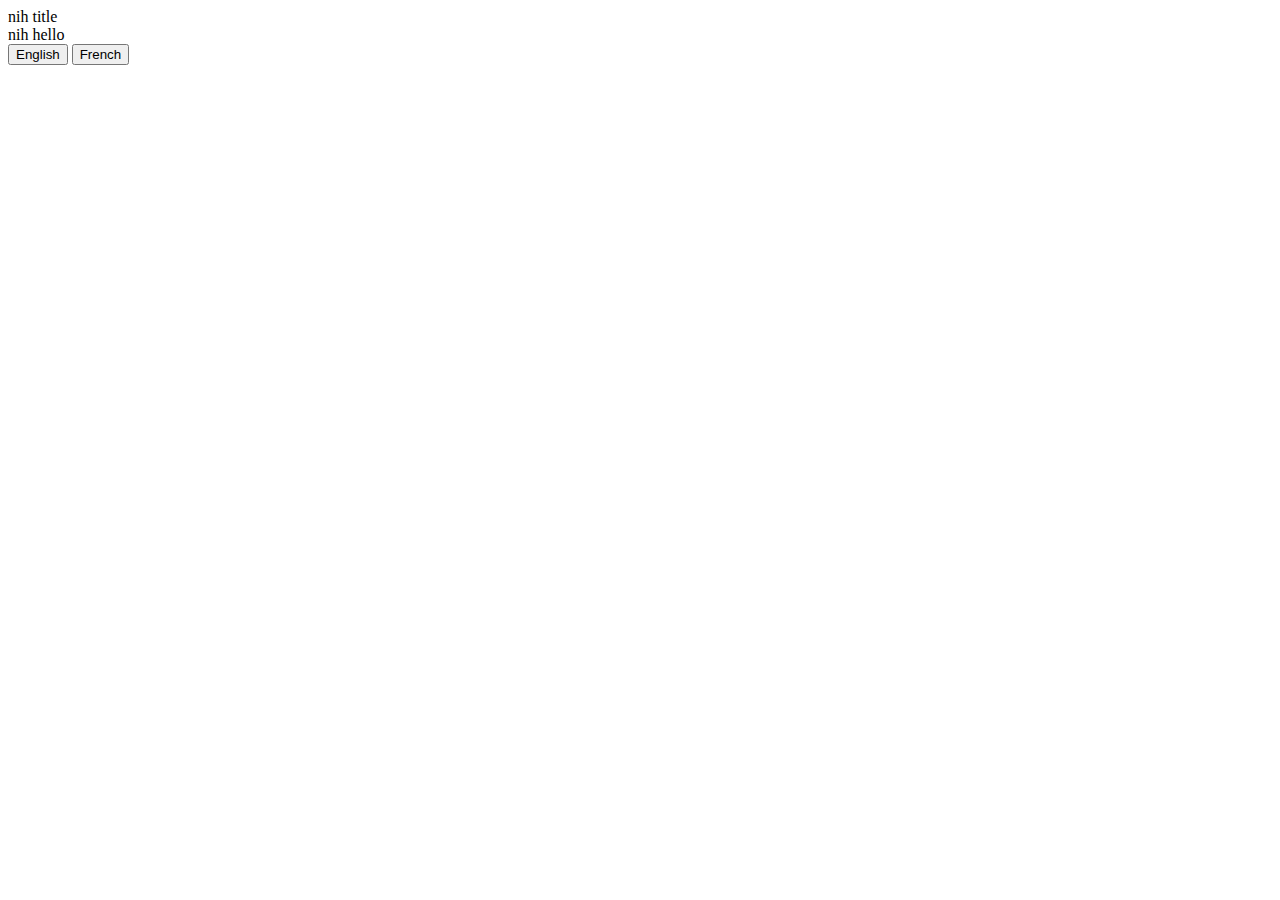
<file: index.html>
<!DOCTYPE html>
<html>
<head>
<title></title>
</head>
<body>











<div data-bind="text:translator.translate('title')"></div>
<div data-bind="text:translator.translate('hello')"></div>

<input class='ln-switcher' data-ln="zh" data-bind="click:switchLanguage" type="button" value="Chinese"/>
<input class='ln-switcher' data-ln="en" data-bind="click:switchLanguage" type="button" value="English"/>
<input class='ln-switcher' data-ln="fr" data-bind="click:switchLanguage" type="button" value="French"/>

<script src="http://ajax.googleapis.com/ajax/libs/jquery/1.10.2/jquery.min.js" type="text/javascript"></script>
<script src="js/knockout-2.3.0.js" type="text/javascript"></script>
<script src="js/knockout.mapping.js" type="text/javascript"></script>
<script src="js/Namespace.js" type="text/javascript"></script>
<script src="js/jquery.cookie.js" type="text/javascript"></script>
<script src="js/global.js" type="text/javascript"></script>
<script src="js/resources.js" type="text/javascript"></script>
<script src="js/dataStorage.js" type="text/javascript"></script>
<script src="js/translator.js" type="text/javascript"></script>
<script src="js/page.js" type="text/javascript"></script>
</body>
</html>
</file>
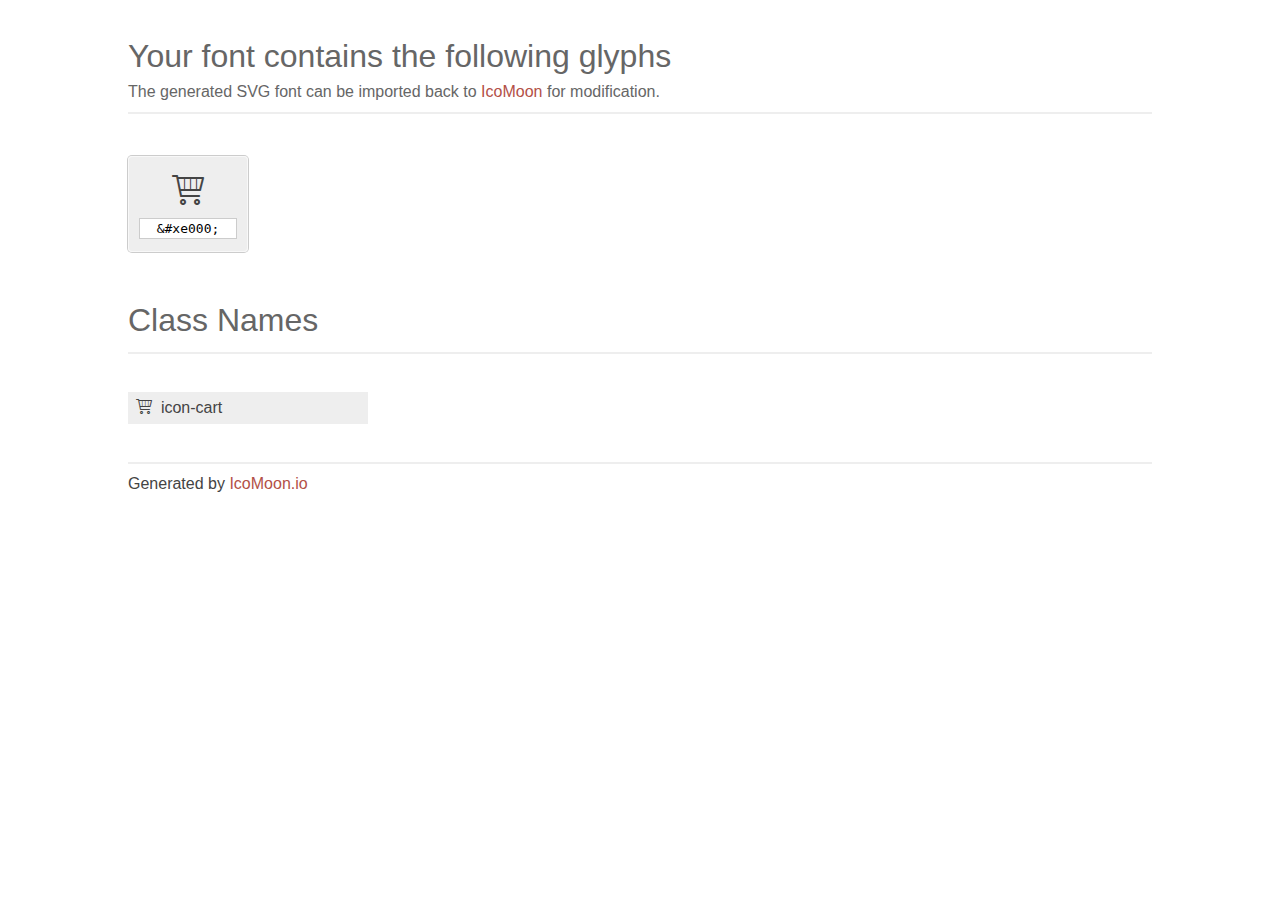
<file: montage/fonts/broccolidry16773/index.html>
<!doctype html>
<html>
<head>
<title>Your Font/Glyphs</title>
<link rel="stylesheet" href="style.css" />
<!--[if lte IE 7]><script src="lte-ie7.js"></script><![endif]-->
<style>
	section, header, footer {display: block;}
	body {
		font-family: sans-serif;
		color: #444;
		line-height: 1.5;
		font-size: 1em;
	}
	* {
		-moz-box-sizing: border-box;
		-webkit-box-sizing: border-box;
		box-sizing: border-box;
		margin: 0;
		padding: 0;
	}
	.glyph {
		font-size: 16px;
		float: left;
		text-align: center;
		background: #eee;
		padding: .75em;
		margin: .75em 1.5em .75em 0;
		width: 7.5em;
		border-radius: .25em;
		box-shadow: inset 0 0 0 1px #f8f8f8, 0 0 0 1px #CCC;
	}
	.glyph input {
		font-family: consolas, monospace;
		font-size: 13px;
		width: 100%;
		text-align: center;
		border: 0;
		box-shadow: 0 0 0 1px #ccc;
		padding: .125em;
	}
	.w-main {
		width: 80%;
	}
	.centered {
		margin-left: auto;
		margin-right: auto;
	}
	.fs1 {
		font-size: 2em;
	}
	header {
		margin: 2em 0;
		padding-bottom: .5em;
		color: #666;
		box-shadow: 0 2px #eee;
	}
	header h1 {
		font-size: 2em;
		font-weight: normal;
	}
	.clearfix:before, .clearfix:after { content: ""; display: table; }
	.clearfix:after, .clear { clear: both; }
	footer {
		margin-top: 2em;
		padding: .5em 0;
		box-shadow: 0 -2px #eee;
	}
	a, a:visited {
		color: #B35047;
		text-decoration: none;
	}
	a:hover, a:focus {color: #000;}
	.box1 {
		font-size: 16px;
		display: inline-block;
		width: 15em;
		padding: .25em .5em;
		background: #eee;
		margin: .5em 1em .5em 0;
	}
</style>
</head>
<body>
	<div class="w-main centered">
	<section class="mtm clearfix" id="glyphs">
	<header>
		<h1>Your font contains the following glyphs</h1>
		<p>The generated SVG font can be imported back to <a href="http://icomoon.io/app">IcoMoon</a> for modification.</p>
	</header>
	<div class="glyph">
		<div class="fs1" aria-hidden="true" data-icon="&#xe000;"></div>
		<input type="text" readonly="readonly" value="&amp;#xe000;" />
	</div>
	</section>
	<div class="clear"></div>
	<section class="mtm clearfix" id="glyphs">
	<header>
		<h1>Class Names</h1>
	</header>
	<span class="box1">
		<span aria-hidden="true" class="icon-cart"></span>
		&nbsp;icon-cart
	</span>
	</section>
	<footer>
		<p>Generated by <a href="http://icomoon.io">IcoMoon.io</a></p>
	</footer>
	</div>
	<script>
	document.getElementById("glyphs").addEventListener("click", function(e) {
		var target = e.target;
		if (target.tagName === "INPUT") {
			target.select();
		}
	});
	</script>
</body>
</html>
</file>
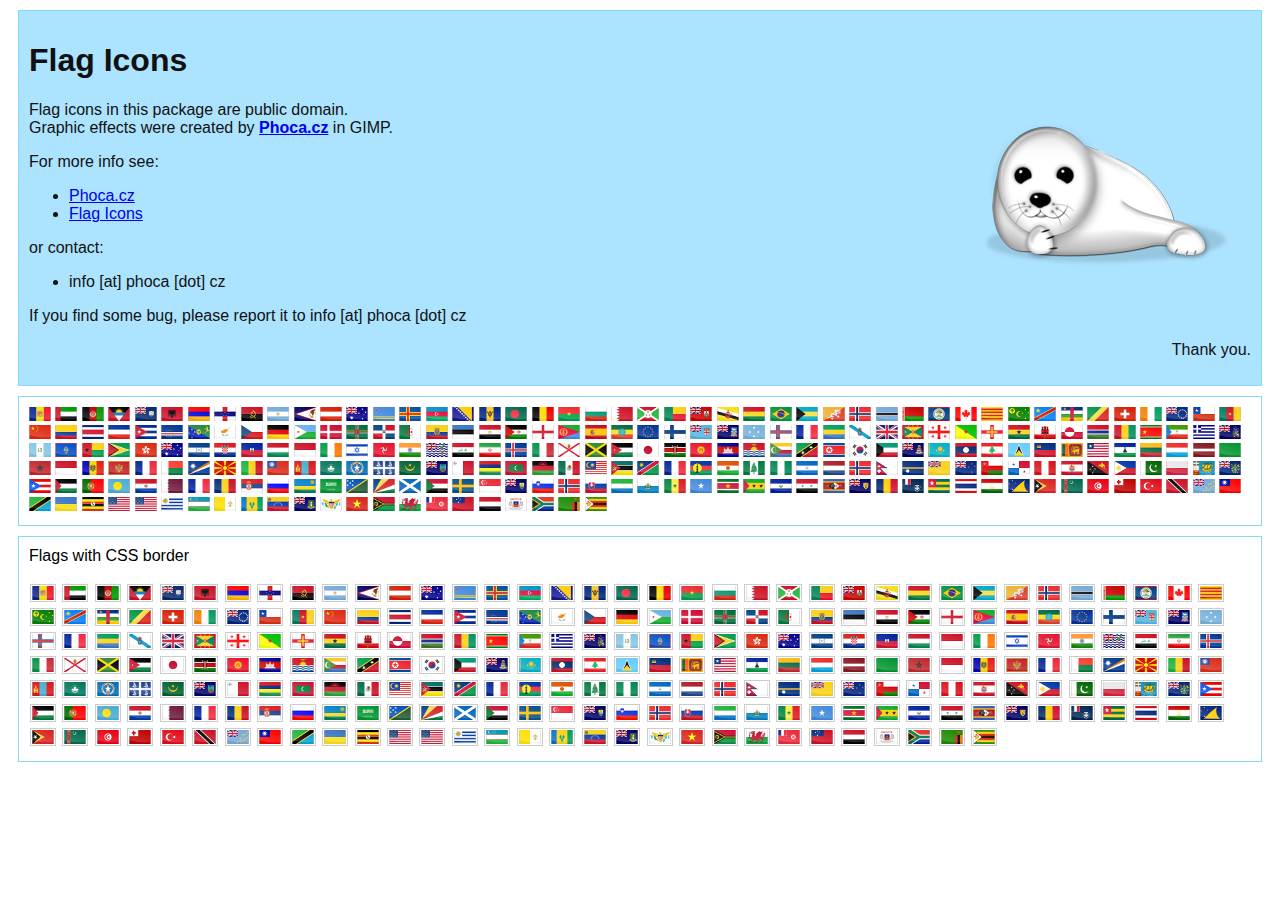
<file: montage/imgs/phoca_flag_icons_22-14/index.html>
<!DOCTYPE html PUBLIC "-//W3C//DTD XHTML 1.0 Transitional//EN" "http://www.w3.org/TR/xhtml1/DTD/xhtml1-transitional.dtd">
<html xmlns="http://www.w3.org/1999/xhtml" xml:lang="en-gb" lang="en-gb" >
<head>
  <meta http-equiv="content-type" content="text/html; charset=utf-8"  />
	<title>Flag Icons</title>
	<style type="text/css">
	body {
		font-family: Arial, Helvetica, sans-serif;
	}
	#phoca {
		padding:10px;
		margin:10px;
		background: #ace3ff;
		border: 1px solid #87d6ff;
		color: #111;
	}
	#flags {
		padding:10px;
		margin:10px;
		border: 1px solid #87d6ff;
	}
	#border {
		padding:10px;
		margin:10px;
		border: 1px solid #87d6ff;
	}
	#border img {
		padding: 1px;
		border: 1px solid #ccc;
		margin:1px;
	}
	</style>
</head>

<body>
<div id="phoca">
<h1>Flag Icons</h1>
<div style="float:right;padding:10px;margin:10px"><img src="phoca/phoca.cz.png" alt="" /></div>
<p>Flag icons in this package are public domain.<br />
Graphic effects were created by <strong><a href="http://www.phoca.cz" target="_blank">Phoca.cz</a></strong> in GIMP.</p>

<p>For more info see:</p>

<ul>
<li><a href="http://www.phoca.cz" target="_blank">Phoca.cz</a></li>
<li><a href="http://www.phoca.cz/flag-icons" target="_blank">Flag Icons</a></li>
</ul>

<p>or contact:</p>

<ul><li>info [at] phoca [dot] cz</li></ul>

<p>If you find some bug, please report it to info [at] phoca [dot] cz</p>

<p style="text-align:right">Thank you.</p>
</div>

<div id="flags">
<img src="ad.png" alt="" /> 
<img src="ae.png" alt="" /> 
<img src="af.png" alt="" /> 
<img src="ag.png" alt="" /> 
<img src="ai.png" alt="" /> 
<img src="al.png" alt="" /> 
<img src="am.png" alt="" /> 
<img src="an.png" alt="" /> 
<img src="ao.png" alt="" /> 
<img src="ar.png" alt="" /> 
<img src="as.png" alt="" /> 
<img src="at.png" alt="" /> 
<img src="au.png" alt="" /> 
<img src="aw.png" alt="" /> 
<img src="ax.png" alt="" /> 
<img src="az.png" alt="" /> 
<img src="ba.png" alt="" /> 
<img src="bb.png" alt="" /> 
<img src="bd.png" alt="" /> 
<img src="be.png" alt="" /> 
<img src="bf.png" alt="" /> 
<img src="bg.png" alt="" /> 
<img src="bh.png" alt="" /> 
<img src="bi.png" alt="" /> 
<img src="bj.png" alt="" /> 
<img src="bm.png" alt="" /> 
<img src="bn.png" alt="" /> 
<img src="bo.png" alt="" /> 
<img src="br.png" alt="" /> 
<img src="bs.png" alt="" /> 
<img src="bt.png" alt="" /> 
<img src="bv.png" alt="" /> 
<img src="bw.png" alt="" /> 
<img src="by.png" alt="" /> 
<img src="bz.png" alt="" /> 
<img src="ca.png" alt="" /> 
<img src="catalonia.png" alt="" /> 
<img src="cc.png" alt="" /> 
<img src="cd.png" alt="" /> 
<img src="cf.png" alt="" /> 
<img src="cg.png" alt="" /> 
<img src="ch.png" alt="" /> 
<img src="ci.png" alt="" /> 
<img src="ck.png" alt="" /> 
<img src="cl.png" alt="" /> 
<img src="cm.png" alt="" /> 
<img src="cn.png" alt="" /> 
<img src="co.png" alt="" /> 
<img src="cr.png" alt="" /> 
<img src="cs.png" alt="" /> 
<img src="cu.png" alt="" /> 
<img src="cv.png" alt="" /> 
<img src="cx.png" alt="" /> 
<img src="cy.png" alt="" /> 
<img src="cz.png" alt="" /> 
<img src="de.png" alt="" /> 
<img src="dj.png" alt="" /> 
<img src="dk.png" alt="" /> 
<img src="dm.png" alt="" /> 
<img src="do.png" alt="" /> 
<img src="dz.png" alt="" /> 
<img src="ec.png" alt="" /> 
<img src="ee.png" alt="" /> 
<img src="eg.png" alt="" /> 
<img src="eh.png" alt="" /> 
<img src="england.png" alt="" /> 
<img src="er.png" alt="" /> 
<img src="es.png" alt="" /> 
<img src="et.png" alt="" /> 
<img src="eu.png" alt="" /> 
<img src="fi.png" alt="" /> 
<img src="fj.png" alt="" /> 
<img src="fk.png" alt="" /> 
<img src="fm.png" alt="" /> 
<img src="fo.png" alt="" /> 
<img src="fr.png" alt="" /> 
<img src="ga.png" alt="" /> 
<img src="galicia.png" alt="" /> 
<img src="gb.png" alt="" /> 
<img src="gd.png" alt="" /> 
<img src="ge.png" alt="" /> 
<img src="gf.png" alt="" /> 
<img src="gg.png" alt="" /> 
<img src="gh.png" alt="" /> 
<img src="gi.png" alt="" /> 
<img src="gl.png" alt="" /> 
<img src="gm.png" alt="" /> 
<img src="gn.png" alt="" /> 
<img src="gp.png" alt="" /> 
<img src="gq.png" alt="" /> 
<img src="gr.png" alt="" /> 
<img src="gs.png" alt="" /> 
<img src="gt.png" alt="" /> 
<img src="gu.png" alt="" /> 
<img src="gw.png" alt="" /> 
<img src="gy.png" alt="" /> 
<img src="hk.png" alt="" /> 
<img src="hm.png" alt="" /> 
<img src="hn.png" alt="" /> 
<img src="hr.png" alt="" /> 
<img src="ht.png" alt="" /> 
<img src="hu.png" alt="" /> 
<img src="id.png" alt="" /> 
<img src="ie.png" alt="" /> 
<img src="il.png" alt="" /> 
<img src="im.png" alt="" /> 
<img src="in.png" alt="" /> 
<img src="io.png" alt="" /> 
<img src="iq.png" alt="" /> 
<img src="ir.png" alt="" /> 
<img src="is.png" alt="" /> 
<img src="it.png" alt="" /> 
<img src="je.png" alt="" /> 
<img src="jm.png" alt="" /> 
<img src="jo.png" alt="" /> 
<img src="jp.png" alt="" /> 
<img src="ke.png" alt="" /> 
<img src="kg.png" alt="" /> 
<img src="kh.png" alt="" /> 
<img src="ki.png" alt="" /> 
<img src="km.png" alt="" /> 
<img src="kn.png" alt="" /> 
<img src="kp.png" alt="" /> 
<img src="kr.png" alt="" /> 
<img src="kw.png" alt="" /> 
<img src="ky.png" alt="" /> 
<img src="kz.png" alt="" /> 
<img src="la.png" alt="" /> 
<img src="lb.png" alt="" /> 
<img src="lc.png" alt="" /> 
<img src="li.png" alt="" /> 
<img src="lk.png" alt="" /> 
<img src="lr.png" alt="" /> 
<img src="ls.png" alt="" /> 
<img src="lt.png" alt="" /> 
<img src="lu.png" alt="" /> 
<img src="lv.png" alt="" /> 
<img src="ly.png" alt="" /> 
<img src="ma.png" alt="" /> 
<img src="mc.png" alt="" /> 
<img src="md.png" alt="" /> 
<img src="me.png" alt="" /> 
<img src="mf.png" alt="" /> 
<img src="mg.png" alt="" /> 
<img src="mh.png" alt="" /> 
<img src="mk.png" alt="" /> 
<img src="ml.png" alt="" /> 
<img src="mm.png" alt="" /> 
<img src="mn.png" alt="" /> 
<img src="mo.png" alt="" /> 
<img src="mp.png" alt="" /> 
<img src="mq.png" alt="" /> 
<img src="mr.png" alt="" /> 
<img src="ms.png" alt="" /> 
<img src="mt.png" alt="" /> 
<img src="mu.png" alt="" /> 
<img src="mv.png" alt="" /> 
<img src="mw.png" alt="" /> 
<img src="mx.png" alt="" /> 
<img src="my.png" alt="" /> 
<img src="mz.png" alt="" /> 
<img src="na.png" alt="" /> 
<img src="nc.png" alt="" /> 
<img src="nc2.png" alt="" /> 
<img src="ne.png" alt="" /> 
<img src="nf.png" alt="" /> 
<img src="ng.png" alt="" /> 
<img src="ni.png" alt="" /> 
<img src="nl.png" alt="" /> 
<img src="no.png" alt="" /> 
<img src="np.png" alt="" /> 
<img src="nr.png" alt="" /> 
<img src="nu.png" alt="" /> 
<img src="nz.png" alt="" /> 
<img src="om.png" alt="" /> 
<img src="pa.png" alt="" /> 
<img src="pe.png" alt="" /> 
<img src="pf.png" alt="" /> 
<img src="pg.png" alt="" /> 
<img src="ph.png" alt="" /> 
<img src="pk.png" alt="" /> 
<img src="pl.png" alt="" /> 
<img src="pm.png" alt="" /> 
<img src="pn.png" alt="" /> 
<img src="pr.png" alt="" /> 
<img src="ps.png" alt="" /> 
<img src="pt.png" alt="" /> 
<img src="pw.png" alt="" /> 
<img src="py.png" alt="" /> 
<img src="qa.png" alt="" /> 
<img src="re.png" alt="" /> 
<img src="ro.png" alt="" /> 
<img src="rs.png" alt="" /> 
<img src="ru.png" alt="" /> 
<img src="rw.png" alt="" /> 
<img src="sa.png" alt="" /> 
<img src="sb.png" alt="" /> 
<img src="sc.png" alt="" /> 
<img src="scotland.png" alt="" /> 
<img src="sd.png" alt="" /> 
<img src="se.png" alt="" /> 
<img src="sg.png" alt="" /> 
<img src="sh.png" alt="" /> 
<img src="si.png" alt="" /> 
<img src="sj.png" alt="" /> 
<img src="sk.png" alt="" /> 
<img src="sl.png" alt="" /> 
<img src="sm.png" alt="" /> 
<img src="sn.png" alt="" /> 
<img src="so.png" alt="" /> 
<img src="sr.png" alt="" /> 
<img src="st.png" alt="" /> 
<img src="sv.png" alt="" /> 
<img src="sy.png" alt="" /> 
<img src="sz.png" alt="" /> 
<img src="tc.png" alt="" /> 
<img src="td.png" alt="" /> 
<img src="tf.png" alt="" /> 
<img src="tg.png" alt="" /> 
<img src="th.png" alt="" /> 
<img src="tj.png" alt="" /> 
<img src="tk.png" alt="" /> 
<img src="tl.png" alt="" /> 
<img src="tm.png" alt="" /> 
<img src="tn.png" alt="" /> 
<img src="to.png" alt="" /> 
<img src="tr.png" alt="" /> 
<img src="tt.png" alt="" /> 
<img src="tv.png" alt="" /> 
<img src="tw.png" alt="" /> 
<img src="tz.png" alt="" /> 
<img src="ua.png" alt="" /> 
<img src="ug.png" alt="" /> 
<img src="um.png" alt="" /> 
<img src="us.png" alt="" /> 
<img src="uy.png" alt="" /> 
<img src="uz.png" alt="" /> 
<img src="va.png" alt="" /> 
<img src="vc.png" alt="" /> 
<img src="ve.png" alt="" /> 
<img src="vg.png" alt="" /> 
<img src="vi.png" alt="" /> 
<img src="vn.png" alt="" /> 
<img src="vu.png" alt="" /> 
<img src="wales.png" alt="" /> 
<img src="wf.png" alt="" /> 
<img src="ws.png" alt="" /> 
<img src="ye.png" alt="" /> 
<img src="yt.png" alt="" /> 
<img src="za.png" alt="" /> 
<img src="zm.png" alt="" /> 
<img src="zw.png" alt="" />

</div>


<div id="border">Flags with CSS border <br /><br />
<img src="ad.png" alt="" /> 
<img src="ae.png" alt="" /> 
<img src="af.png" alt="" /> 
<img src="ag.png" alt="" /> 
<img src="ai.png" alt="" /> 
<img src="al.png" alt="" /> 
<img src="am.png" alt="" /> 
<img src="an.png" alt="" /> 
<img src="ao.png" alt="" /> 
<img src="ar.png" alt="" /> 
<img src="as.png" alt="" /> 
<img src="at.png" alt="" /> 
<img src="au.png" alt="" /> 
<img src="aw.png" alt="" /> 
<img src="ax.png" alt="" /> 
<img src="az.png" alt="" /> 
<img src="ba.png" alt="" /> 
<img src="bb.png" alt="" /> 
<img src="bd.png" alt="" /> 
<img src="be.png" alt="" /> 
<img src="bf.png" alt="" /> 
<img src="bg.png" alt="" /> 
<img src="bh.png" alt="" /> 
<img src="bi.png" alt="" /> 
<img src="bj.png" alt="" /> 
<img src="bm.png" alt="" /> 
<img src="bn.png" alt="" /> 
<img src="bo.png" alt="" /> 
<img src="br.png" alt="" /> 
<img src="bs.png" alt="" /> 
<img src="bt.png" alt="" /> 
<img src="bv.png" alt="" /> 
<img src="bw.png" alt="" /> 
<img src="by.png" alt="" /> 
<img src="bz.png" alt="" /> 
<img src="ca.png" alt="" /> 
<img src="catalonia.png" alt="" /> 
<img src="cc.png" alt="" /> 
<img src="cd.png" alt="" /> 
<img src="cf.png" alt="" /> 
<img src="cg.png" alt="" /> 
<img src="ch.png" alt="" /> 
<img src="ci.png" alt="" /> 
<img src="ck.png" alt="" /> 
<img src="cl.png" alt="" /> 
<img src="cm.png" alt="" /> 
<img src="cn.png" alt="" /> 
<img src="co.png" alt="" /> 
<img src="cr.png" alt="" /> 
<img src="cs.png" alt="" /> 
<img src="cu.png" alt="" /> 
<img src="cv.png" alt="" /> 
<img src="cx.png" alt="" /> 
<img src="cy.png" alt="" /> 
<img src="cz.png" alt="" /> 
<img src="de.png" alt="" /> 
<img src="dj.png" alt="" /> 
<img src="dk.png" alt="" /> 
<img src="dm.png" alt="" /> 
<img src="do.png" alt="" /> 
<img src="dz.png" alt="" /> 
<img src="ec.png" alt="" /> 
<img src="ee.png" alt="" /> 
<img src="eg.png" alt="" /> 
<img src="eh.png" alt="" /> 
<img src="england.png" alt="" /> 
<img src="er.png" alt="" /> 
<img src="es.png" alt="" /> 
<img src="et.png" alt="" /> 
<img src="eu.png" alt="" /> 
<img src="fi.png" alt="" /> 
<img src="fj.png" alt="" /> 
<img src="fk.png" alt="" /> 
<img src="fm.png" alt="" /> 
<img src="fo.png" alt="" /> 
<img src="fr.png" alt="" /> 
<img src="ga.png" alt="" /> 
<img src="galicia.png" alt="" /> 
<img src="gb.png" alt="" /> 
<img src="gd.png" alt="" /> 
<img src="ge.png" alt="" /> 
<img src="gf.png" alt="" /> 
<img src="gg.png" alt="" /> 
<img src="gh.png" alt="" /> 
<img src="gi.png" alt="" /> 
<img src="gl.png" alt="" /> 
<img src="gm.png" alt="" /> 
<img src="gn.png" alt="" /> 
<img src="gp.png" alt="" /> 
<img src="gq.png" alt="" /> 
<img src="gr.png" alt="" /> 
<img src="gs.png" alt="" /> 
<img src="gt.png" alt="" /> 
<img src="gu.png" alt="" /> 
<img src="gw.png" alt="" /> 
<img src="gy.png" alt="" /> 
<img src="hk.png" alt="" /> 
<img src="hm.png" alt="" /> 
<img src="hn.png" alt="" /> 
<img src="hr.png" alt="" /> 
<img src="ht.png" alt="" /> 
<img src="hu.png" alt="" /> 
<img src="id.png" alt="" /> 
<img src="ie.png" alt="" /> 
<img src="il.png" alt="" /> 
<img src="im.png" alt="" /> 
<img src="in.png" alt="" /> 
<img src="io.png" alt="" /> 
<img src="iq.png" alt="" /> 
<img src="ir.png" alt="" /> 
<img src="is.png" alt="" /> 
<img src="it.png" alt="" /> 
<img src="je.png" alt="" /> 
<img src="jm.png" alt="" /> 
<img src="jo.png" alt="" /> 
<img src="jp.png" alt="" /> 
<img src="ke.png" alt="" /> 
<img src="kg.png" alt="" /> 
<img src="kh.png" alt="" /> 
<img src="ki.png" alt="" /> 
<img src="km.png" alt="" /> 
<img src="kn.png" alt="" /> 
<img src="kp.png" alt="" /> 
<img src="kr.png" alt="" /> 
<img src="kw.png" alt="" /> 
<img src="ky.png" alt="" /> 
<img src="kz.png" alt="" /> 
<img src="la.png" alt="" /> 
<img src="lb.png" alt="" /> 
<img src="lc.png" alt="" /> 
<img src="li.png" alt="" /> 
<img src="lk.png" alt="" /> 
<img src="lr.png" alt="" /> 
<img src="ls.png" alt="" /> 
<img src="lt.png" alt="" /> 
<img src="lu.png" alt="" /> 
<img src="lv.png" alt="" /> 
<img src="ly.png" alt="" /> 
<img src="ma.png" alt="" /> 
<img src="mc.png" alt="" /> 
<img src="md.png" alt="" /> 
<img src="me.png" alt="" /> 
<img src="mf.png" alt="" /> 
<img src="mg.png" alt="" /> 
<img src="mh.png" alt="" /> 
<img src="mk.png" alt="" /> 
<img src="ml.png" alt="" /> 
<img src="mm.png" alt="" /> 
<img src="mn.png" alt="" /> 
<img src="mo.png" alt="" /> 
<img src="mp.png" alt="" /> 
<img src="mq.png" alt="" /> 
<img src="mr.png" alt="" /> 
<img src="ms.png" alt="" /> 
<img src="mt.png" alt="" /> 
<img src="mu.png" alt="" /> 
<img src="mv.png" alt="" /> 
<img src="mw.png" alt="" /> 
<img src="mx.png" alt="" /> 
<img src="my.png" alt="" /> 
<img src="mz.png" alt="" /> 
<img src="na.png" alt="" /> 
<img src="nc.png" alt="" /> 
<img src="nc2.png" alt="" /> 
<img src="ne.png" alt="" /> 
<img src="nf.png" alt="" /> 
<img src="ng.png" alt="" /> 
<img src="ni.png" alt="" /> 
<img src="nl.png" alt="" /> 
<img src="no.png" alt="" /> 
<img src="np.png" alt="" /> 
<img src="nr.png" alt="" /> 
<img src="nu.png" alt="" /> 
<img src="nz.png" alt="" /> 
<img src="om.png" alt="" /> 
<img src="pa.png" alt="" /> 
<img src="pe.png" alt="" /> 
<img src="pf.png" alt="" /> 
<img src="pg.png" alt="" /> 
<img src="ph.png" alt="" /> 
<img src="pk.png" alt="" /> 
<img src="pl.png" alt="" /> 
<img src="pm.png" alt="" /> 
<img src="pn.png" alt="" /> 
<img src="pr.png" alt="" /> 
<img src="ps.png" alt="" /> 
<img src="pt.png" alt="" /> 
<img src="pw.png" alt="" /> 
<img src="py.png" alt="" /> 
<img src="qa.png" alt="" /> 
<img src="re.png" alt="" /> 
<img src="ro.png" alt="" /> 
<img src="rs.png" alt="" /> 
<img src="ru.png" alt="" /> 
<img src="rw.png" alt="" /> 
<img src="sa.png" alt="" /> 
<img src="sb.png" alt="" /> 
<img src="sc.png" alt="" /> 
<img src="scotland.png" alt="" /> 
<img src="sd.png" alt="" /> 
<img src="se.png" alt="" /> 
<img src="sg.png" alt="" /> 
<img src="sh.png" alt="" /> 
<img src="si.png" alt="" /> 
<img src="sj.png" alt="" /> 
<img src="sk.png" alt="" /> 
<img src="sl.png" alt="" /> 
<img src="sm.png" alt="" /> 
<img src="sn.png" alt="" /> 
<img src="so.png" alt="" /> 
<img src="sr.png" alt="" /> 
<img src="st.png" alt="" /> 
<img src="sv.png" alt="" /> 
<img src="sy.png" alt="" /> 
<img src="sz.png" alt="" /> 
<img src="tc.png" alt="" /> 
<img src="td.png" alt="" /> 
<img src="tf.png" alt="" /> 
<img src="tg.png" alt="" /> 
<img src="th.png" alt="" /> 
<img src="tj.png" alt="" /> 
<img src="tk.png" alt="" /> 
<img src="tl.png" alt="" /> 
<img src="tm.png" alt="" /> 
<img src="tn.png" alt="" /> 
<img src="to.png" alt="" /> 
<img src="tr.png" alt="" /> 
<img src="tt.png" alt="" /> 
<img src="tv.png" alt="" /> 
<img src="tw.png" alt="" /> 
<img src="tz.png" alt="" /> 
<img src="ua.png" alt="" /> 
<img src="ug.png" alt="" /> 
<img src="um.png" alt="" /> 
<img src="us.png" alt="" /> 
<img src="uy.png" alt="" /> 
<img src="uz.png" alt="" /> 
<img src="va.png" alt="" /> 
<img src="vc.png" alt="" /> 
<img src="ve.png" alt="" /> 
<img src="vg.png" alt="" /> 
<img src="vi.png" alt="" /> 
<img src="vn.png" alt="" /> 
<img src="vu.png" alt="" /> 
<img src="wales.png" alt="" /> 
<img src="wf.png" alt="" /> 
<img src="ws.png" alt="" /> 
<img src="ye.png" alt="" /> 
<img src="yt.png" alt="" /> 
<img src="za.png" alt="" /> 
<img src="zm.png" alt="" /> 
<img src="zw.png" alt="" />

</div>

</body>
</html>
</file>
<file: montage/fonts/broccolidry16773/style.css>
@font-face {
	font-family: 'broccolidry';
	src:url('fonts/broccolidry.eot');
	src:url('fonts/broccolidry.eot?#iefix') format('embedded-opentype'),
		url('fonts/broccolidry.woff') format('woff'),
		url('fonts/broccolidry.ttf') format('truetype'),
		url('fonts/broccolidry.svg#broccolidry') format('svg');
	font-weight: normal;
	font-style: normal;
}

/* Use the following CSS code if you want to use data attributes for inserting your icons */
[data-icon]:before {
	font-family: 'broccolidry';
	content: attr(data-icon);
	speak: none;
	font-weight: normal;
	font-variant: normal;
	text-transform: none;
	line-height: 1;
	-webkit-font-smoothing: antialiased;
	-moz-osx-font-smoothing: grayscale;
}

/* Use the following CSS code if you want to have a class per icon */
/*
Instead of a list of all class selectors,
you can use the generic selector below, but it's slower:
[class*="icon-"] {
*/
.icon-cart {
	font-family: 'broccolidry';
	speak: none;
	font-style: normal;
	font-weight: normal;
	font-variant: normal;
	text-transform: none;
	line-height: 1;
	-webkit-font-smoothing: antialiased;
}
.icon-cart:before {
	content: "\e000";
}
</file>
